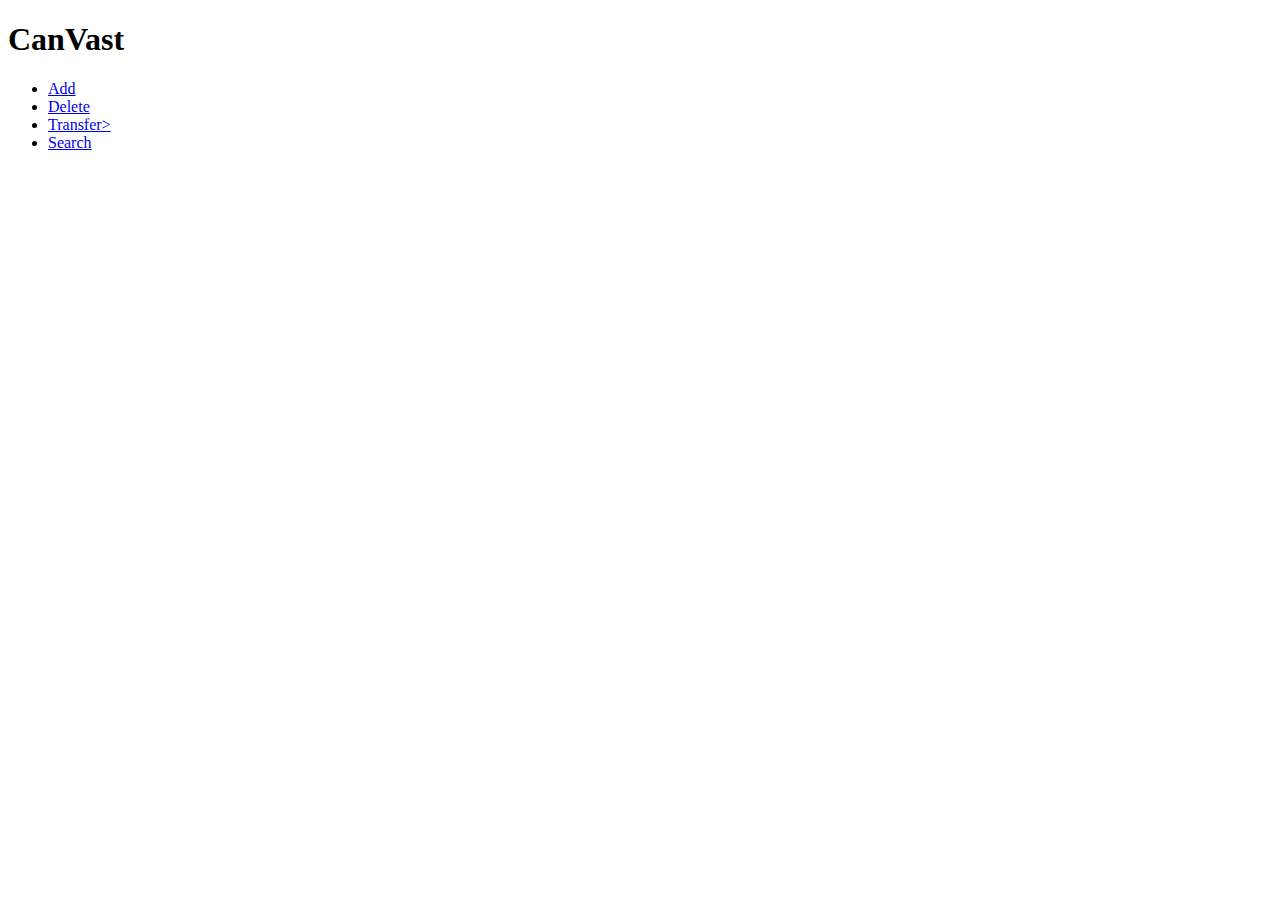
<file: docs/index.html>
<!DOCTYPE html>
<html>
<head>
<title>CanVast</title>
</head>

<body>
    <h1>CanVast</h1>
    <ul>
	    <li><a href="./add.html">Add</a></li>
	    <li><a href="./delete.html">Delete</a></li>
	    <li><a href="./transfer.html">Transfer></a></li>
	    <li><a href="./search.html">Search</a></li>
    </ul>
</body>

</html>
</file>
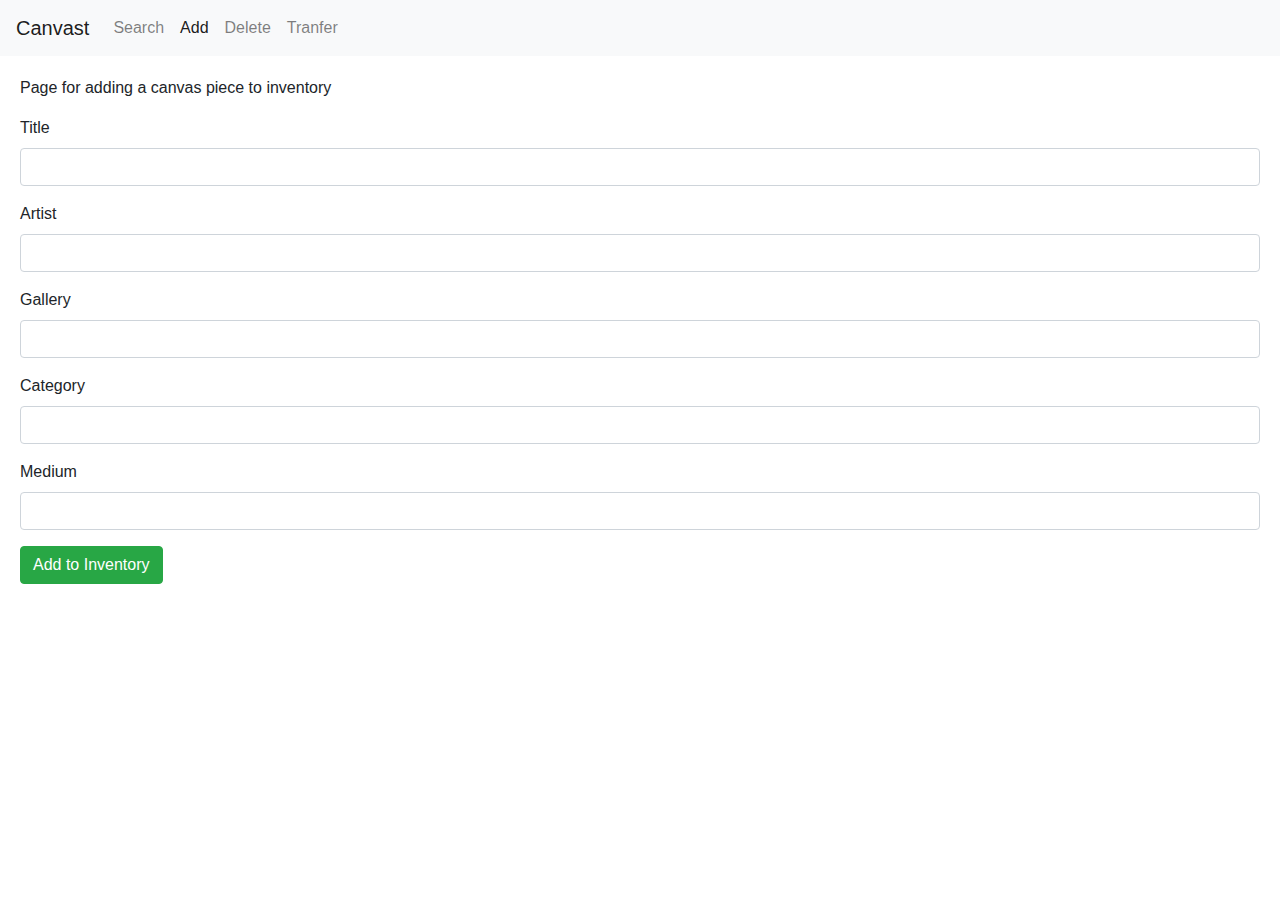
<file: docs/add_art.html>
<!DOCTYPE html>
<html>
<head>
    <title>CanVast</title>
    <link rel="stylesheet" href="https://stackpath.bootstrapcdn.com/bootstrap/4.3.1/css/bootstrap.min.css" integrity="sha384-ggOyR0iXCbMQv3Xipma34MD+dH/1fQ784/j6cY/iJTQUOhcWr7x9JvoRxT2MZw1T" crossorigin="anonymous">
    <link rel="stylesheet" href="main.css">
    <meta charset="utf-8">
    <meta name="viewport" content="width=device-width, initial-scale=1, shrink-to-fit=no">

</head>

<body>
    
    <nav class="navbar navbar-expand-lg navbar-light bg-light">
      <a class="navbar-brand" href="#">Canvast</a>
      <button class="navbar-toggler" type="button" data-toggle="collapse" data-target="#navbarNav" aria-controls="navbarNav" aria-expanded="false" aria-label="Toggle navigation">
        <span class="navbar-toggler-icon"></span>
      </button>
      <div class="collapse navbar-collapse" id="navbarNav">
        <ul class="navbar-nav">
          <li class="nav-item">
            <a class="nav-link" href="./index.html">Search</a>
          </li>
          <li class="nav-item active">
            <a class="nav-link" href="./add.html">Add <span class="sr-only">(current)</span></a>
          </li>
          <li class="nav-item">
            <a class="nav-link" href="./delete.html">Delete</a>
          </li>
          <li class="nav-item">
            <a class="nav-link" href="./transfer.html">Tranfer</a>
          </li>
        </ul>
      </div>
    </nav>
    
    <div class="page_module">
        <p>Page for adding a canvas piece to inventory</p>
        <form>
          <div class="form-group">
            <label for="exampleFormControlInput2">Title</label>
            <input type="email" class="form-control" id="exampleFormControlInput2" placeholder="">
          </div>
        </form>
        <form>
          <div class="form-group">
            <label for="exampleFormControlInput3">Artist</label>
            <input type="email" class="form-control" id="exampleFormControlInput3" placeholder="">
          </div>
        </form>
        <form>
          <div class="form-group">
            <label for="exampleFormControlInput4">Gallery</label>
            <input type="email" class="form-control" id="exampleFormControlInput4" placeholder="">
          </div>
        </form>
        <form>
          <div class="form-group">
            <label for="exampleFormControlInput5">Category</label>
            <input type="email" class="form-control" id="exampleFormControlInput5" placeholder="">
          </div>
        </form>
        <form>
          <div class="form-group">
            <label for="exampleFormControlInput6">Medium</label>
            <input type="email" class="form-control" id="exampleFormControlInput6" placeholder="">
          </div>
        </form>
        <button type="button" class="btn btn-success">Add to Inventory</button>
    </div>


    <script src="https://code.jquery.com/jquery-3.3.1.slim.min.js" integrity="sha384-q8i/X+965DzO0rT7abK41JStQIAqVgRVzpbzo5smXKp4YfRvH+8abtTE1Pi6jizo" crossorigin="anonymous"></script>
    <script src="https://cdnjs.cloudflare.com/ajax/libs/popper.js/1.14.7/umd/popper.min.js" integrity="sha384-UO2eT0CpHqdSJQ6hJty5KVphtPhzWj9WO1clHTMGa3JDZwrnQq4sF86dIHNDz0W1" crossorigin="anonymous"></script>
    <script src="https://stackpath.bootstrapcdn.com/bootstrap/4.3.1/js/bootstrap.min.js" integrity="sha384-JjSmVgyd0p3pXB1rRibZUAYoIIy6OrQ6VrjIEaFf/nJGzIxFDsf4x0xIM+B07jRM" crossorigin="anonymous"></script>
</body>

</html>
</file>
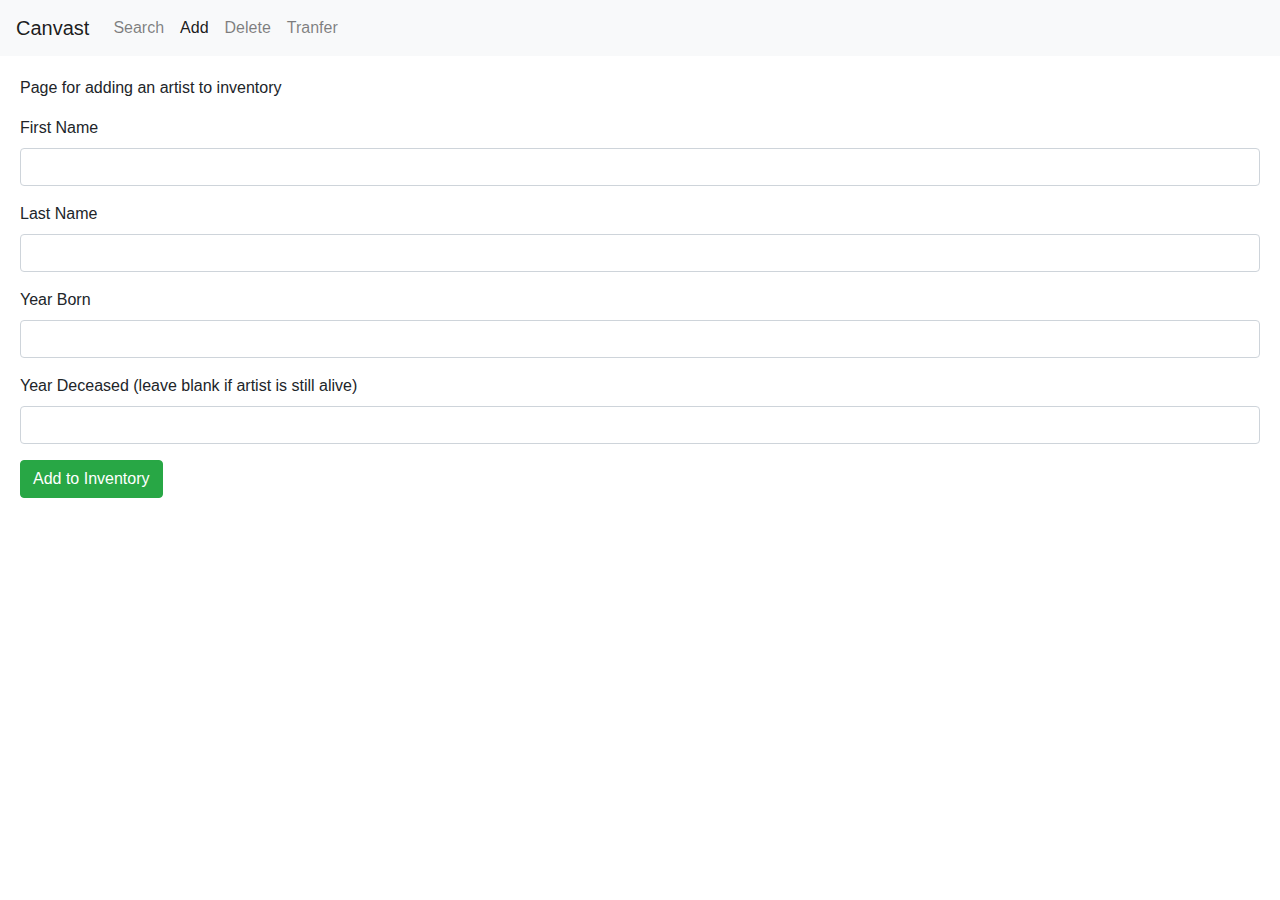
<file: docs/add_artist.html>
<!DOCTYPE html>
<html>
<head>
    <title>CanVast</title>
    <link rel="stylesheet" href="https://stackpath.bootstrapcdn.com/bootstrap/4.3.1/css/bootstrap.min.css" integrity="sha384-ggOyR0iXCbMQv3Xipma34MD+dH/1fQ784/j6cY/iJTQUOhcWr7x9JvoRxT2MZw1T" crossorigin="anonymous">
    <link rel="stylesheet" href="main.css">
    <meta charset="utf-8">
    <meta name="viewport" content="width=device-width, initial-scale=1, shrink-to-fit=no">

</head>

<body>
    
    <nav class="navbar navbar-expand-lg navbar-light bg-light">
      <a class="navbar-brand" href="#">Canvast</a>
      <button class="navbar-toggler" type="button" data-toggle="collapse" data-target="#navbarNav" aria-controls="navbarNav" aria-expanded="false" aria-label="Toggle navigation">
        <span class="navbar-toggler-icon"></span>
      </button>
      <div class="collapse navbar-collapse" id="navbarNav">
        <ul class="navbar-nav">
          <li class="nav-item">
            <a class="nav-link" href="./index.html">Search</a>
          </li>
          <li class="nav-item active">
            <a class="nav-link" href="./add.html">Add <span class="sr-only">(current)</span></a>
          </li>
          <li class="nav-item">
            <a class="nav-link" href="./delete.html">Delete</a>
          </li>
          <li class="nav-item">
            <a class="nav-link" href="./transfer.html">Tranfer</a>
          </li>
        </ul>
      </div>
    </nav>
    
    <div class="page_module">
        <p>Page for adding an artist to inventory</p>
        <form>
          <div class="form-group">
            <label for="exampleFormControlInput6">First Name</label>
            <input type="email" class="form-control" id="exampleFormControlInput6" placeholder="">
          </div>
        </form>
        <form>
          <div class="form-group">
            <label for="exampleFormControlInput6">Last Name</label>
            <input type="email" class="form-control" id="exampleFormControlInput6" placeholder="">
          </div>
        </form>
        <form>
          <div class="form-group">
            <label for="exampleFormControlInput6">Year Born</label>
            <input type="email" class="form-control" id="exampleFormControlInput6" placeholder="">
          </div>
        </form>
        <form>
          <div class="form-group">
            <label for="exampleFormControlInput6">Year Deceased (leave blank if artist is still alive)</label>
            <input type="email" class="form-control" id="exampleFormControlInput6" placeholder="">
          </div>
        </form>
        <button type="button" class="btn btn-success">Add to Inventory</button>
    </div>


    <script src="https://code.jquery.com/jquery-3.3.1.slim.min.js" integrity="sha384-q8i/X+965DzO0rT7abK41JStQIAqVgRVzpbzo5smXKp4YfRvH+8abtTE1Pi6jizo" crossorigin="anonymous"></script>
    <script src="https://cdnjs.cloudflare.com/ajax/libs/popper.js/1.14.7/umd/popper.min.js" integrity="sha384-UO2eT0CpHqdSJQ6hJty5KVphtPhzWj9WO1clHTMGa3JDZwrnQq4sF86dIHNDz0W1" crossorigin="anonymous"></script>
    <script src="https://stackpath.bootstrapcdn.com/bootstrap/4.3.1/js/bootstrap.min.js" integrity="sha384-JjSmVgyd0p3pXB1rRibZUAYoIIy6OrQ6VrjIEaFf/nJGzIxFDsf4x0xIM+B07jRM" crossorigin="anonymous"></script>
</body>

</html>
</file>
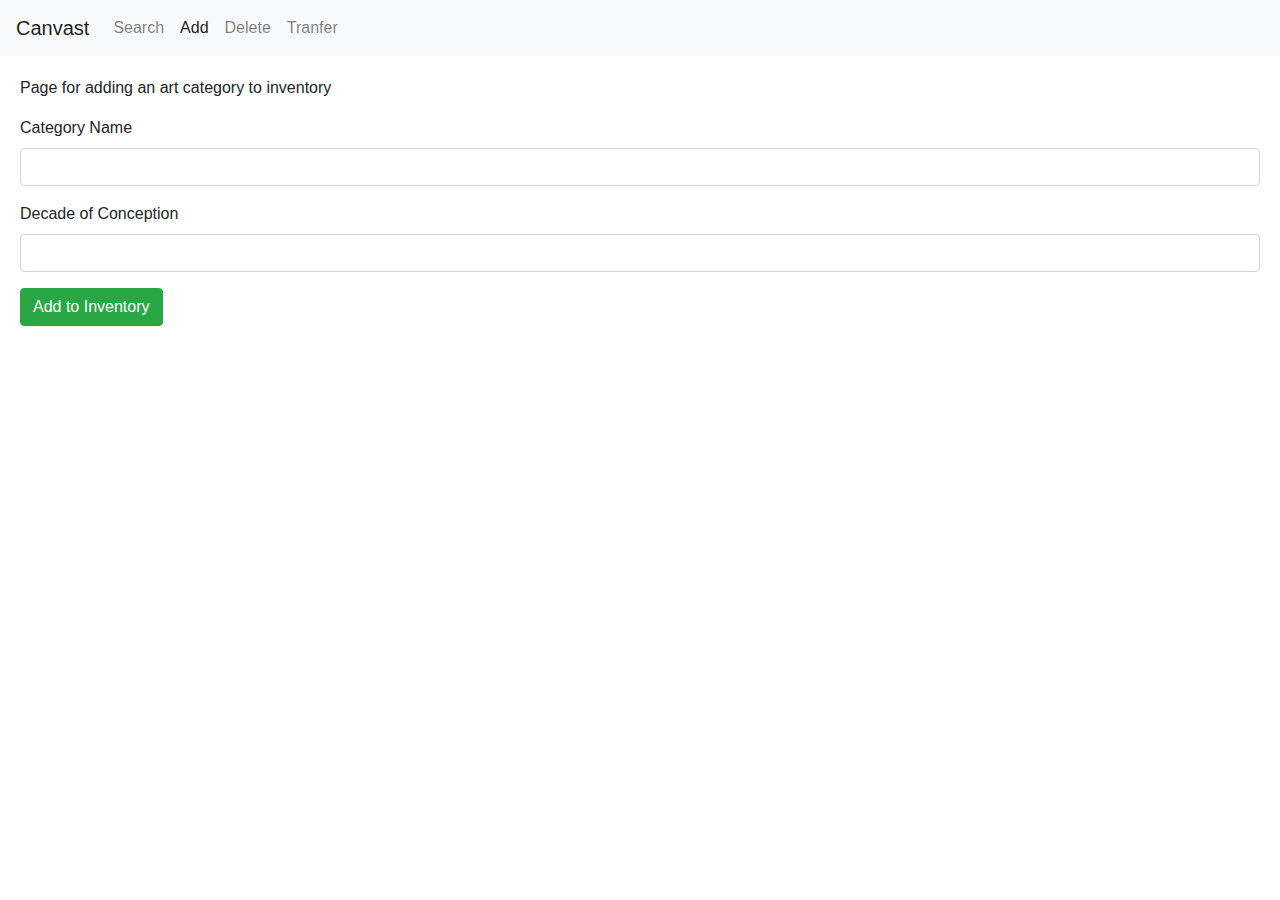
<file: docs/add_category.html>
<!DOCTYPE html>
<html>
<head>
    <title>CanVast</title>
    <link rel="stylesheet" href="https://stackpath.bootstrapcdn.com/bootstrap/4.3.1/css/bootstrap.min.css" integrity="sha384-ggOyR0iXCbMQv3Xipma34MD+dH/1fQ784/j6cY/iJTQUOhcWr7x9JvoRxT2MZw1T" crossorigin="anonymous">
    <link rel="stylesheet" href="main.css">
    <meta charset="utf-8">
    <meta name="viewport" content="width=device-width, initial-scale=1, shrink-to-fit=no">

</head>

<body>
    
    <nav class="navbar navbar-expand-lg navbar-light bg-light">
      <a class="navbar-brand" href="#">Canvast</a>
      <button class="navbar-toggler" type="button" data-toggle="collapse" data-target="#navbarNav" aria-controls="navbarNav" aria-expanded="false" aria-label="Toggle navigation">
        <span class="navbar-toggler-icon"></span>
      </button>
      <div class="collapse navbar-collapse" id="navbarNav">
        <ul class="navbar-nav">
          <li class="nav-item">
            <a class="nav-link" href="./index.html">Search</a>
          </li>
          <li class="nav-item active">
            <a class="nav-link" href="./add.html">Add <span class="sr-only">(current)</span></a>
          </li>
          <li class="nav-item">
            <a class="nav-link" href="./delete.html">Delete</a>
          </li>
          <li class="nav-item">
            <a class="nav-link" href="./transfer.html">Tranfer</a>
          </li>
        </ul>
      </div>
    </nav>
    
    <div class="page_module">
        <p>Page for adding an art category to inventory</p>
        <form>
          <div class="form-group">
            <label for="exampleFormControlInput2">Category Name</label>
            <input type="email" class="form-control" id="exampleFormControlInput2" placeholder="">
          </div>
        </form>
        <form>
          <div class="form-group">
            <label for="exampleFormControlInput2">Decade of Conception</label>
            <input type="email" class="form-control" id="exampleFormControlInput2" placeholder="">
          </div>
        </form>
        <button type="button" class="btn btn-success">Add to Inventory</button>
    </div>


    <script src="https://code.jquery.com/jquery-3.3.1.slim.min.js" integrity="sha384-q8i/X+965DzO0rT7abK41JStQIAqVgRVzpbzo5smXKp4YfRvH+8abtTE1Pi6jizo" crossorigin="anonymous"></script>
    <script src="https://cdnjs.cloudflare.com/ajax/libs/popper.js/1.14.7/umd/popper.min.js" integrity="sha384-UO2eT0CpHqdSJQ6hJty5KVphtPhzWj9WO1clHTMGa3JDZwrnQq4sF86dIHNDz0W1" crossorigin="anonymous"></script>
    <script src="https://stackpath.bootstrapcdn.com/bootstrap/4.3.1/js/bootstrap.min.js" integrity="sha384-JjSmVgyd0p3pXB1rRibZUAYoIIy6OrQ6VrjIEaFf/nJGzIxFDsf4x0xIM+B07jRM" crossorigin="anonymous"></script>
</body>

</html>
</file>
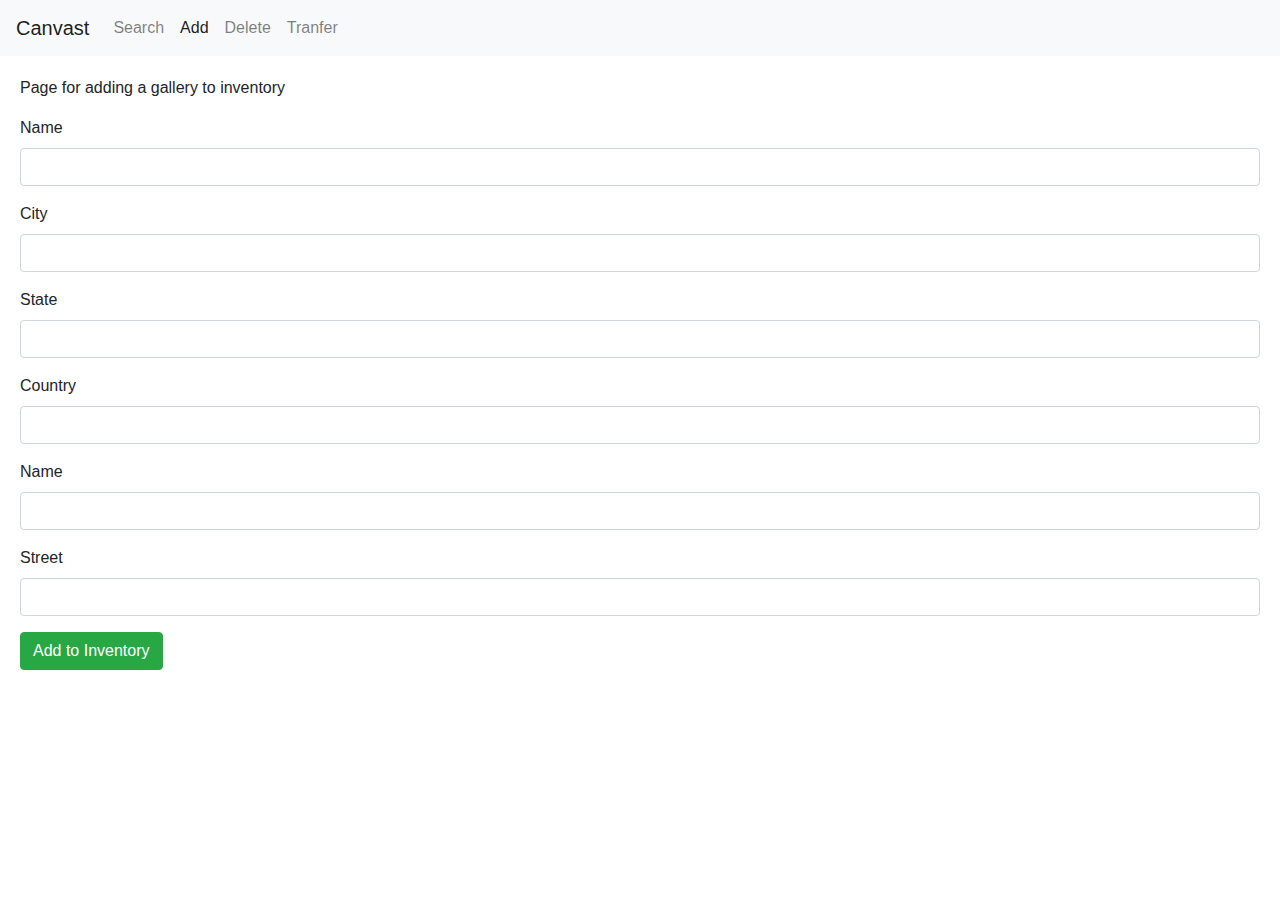
<file: docs/add_gallery.html>
<!DOCTYPE html>
<html>
<head>
    <title>CanVast</title>
    <link rel="stylesheet" href="https://stackpath.bootstrapcdn.com/bootstrap/4.3.1/css/bootstrap.min.css" integrity="sha384-ggOyR0iXCbMQv3Xipma34MD+dH/1fQ784/j6cY/iJTQUOhcWr7x9JvoRxT2MZw1T" crossorigin="anonymous">
    <link rel="stylesheet" href="main.css">
    <meta charset="utf-8">
    <meta name="viewport" content="width=device-width, initial-scale=1, shrink-to-fit=no">

</head>

<body>
    
    <nav class="navbar navbar-expand-lg navbar-light bg-light">
      <a class="navbar-brand" href="#">Canvast</a>
      <button class="navbar-toggler" type="button" data-toggle="collapse" data-target="#navbarNav" aria-controls="navbarNav" aria-expanded="false" aria-label="Toggle navigation">
        <span class="navbar-toggler-icon"></span>
      </button>
      <div class="collapse navbar-collapse" id="navbarNav">
        <ul class="navbar-nav">
          <li class="nav-item">
            <a class="nav-link" href="./index.html">Search</a>
          </li>
          <li class="nav-item active">
            <a class="nav-link" href="./add.html">Add <span class="sr-only">(current)</span></a>
          </li>
          <li class="nav-item">
            <a class="nav-link" href="./delete.html">Delete</a>
          </li>
          <li class="nav-item">
            <a class="nav-link" href="./transfer.html">Tranfer</a>
          </li>
        </ul>
      </div>
    </nav>
    
    <div class="page_module">
        <p>Page for adding a gallery to inventory</p>
        <form>
          <div class="form-group">
            <label for="exampleFormControlInput2">Name</label>
            <input type="email" class="form-control" id="exampleFormControlInput2" placeholder="">
          </div>
        </form>
        <form>
          <div class="form-group">
            <label for="exampleFormControlInput3">City</label>
            <input type="email" class="form-control" id="exampleFormControlInput3" placeholder="">
          </div>
        </form>
        <form>
          <div class="form-group">
            <label for="exampleFormControlInput4">State</label>
            <input type="email" class="form-control" id="exampleFormControlInput4" placeholder="">
          </div>
        </form>
        <form>
          <div class="form-group">
            <label for="exampleFormControlInput5">Country</label>
            <input type="email" class="form-control" id="exampleFormControlInput5" placeholder="">
          </div>
        </form>
        <form>
          <div class="form-group">
            <label for="exampleFormControlInput6">Name</label>
            <input type="email" class="form-control" id="exampleFormControlInput6" placeholder="">
          </div>
        </form>
        <form>
          <div class="form-group">
            <label for="exampleFormControlInput6">Street</label>
            <input type="email" class="form-control" id="exampleFormControlInput6" placeholder="">
          </div>
        </form>
        <button type="button" class="btn btn-success">Add to Inventory</button>
    </div>


    <script src="https://code.jquery.com/jquery-3.3.1.slim.min.js" integrity="sha384-q8i/X+965DzO0rT7abK41JStQIAqVgRVzpbzo5smXKp4YfRvH+8abtTE1Pi6jizo" crossorigin="anonymous"></script>
    <script src="https://cdnjs.cloudflare.com/ajax/libs/popper.js/1.14.7/umd/popper.min.js" integrity="sha384-UO2eT0CpHqdSJQ6hJty5KVphtPhzWj9WO1clHTMGa3JDZwrnQq4sF86dIHNDz0W1" crossorigin="anonymous"></script>
    <script src="https://stackpath.bootstrapcdn.com/bootstrap/4.3.1/js/bootstrap.min.js" integrity="sha384-JjSmVgyd0p3pXB1rRibZUAYoIIy6OrQ6VrjIEaFf/nJGzIxFDsf4x0xIM+B07jRM" crossorigin="anonymous"></script>
</body>

</html>
</file>
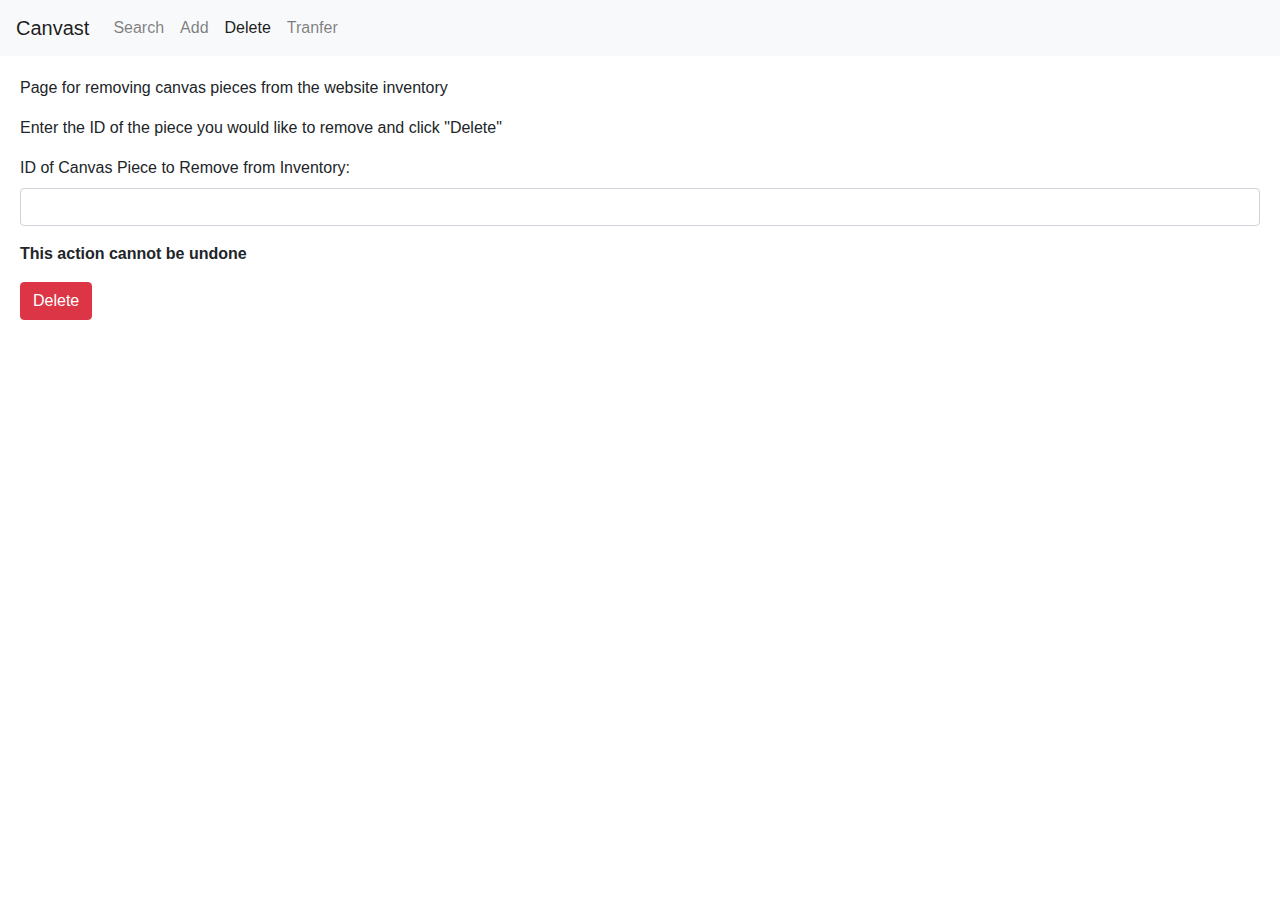
<file: docs/delete.html>
<!DOCTYPE html>
<html>
<head>
    <title>CanVast</title>
    <link rel="stylesheet" href="https://stackpath.bootstrapcdn.com/bootstrap/4.3.1/css/bootstrap.min.css" integrity="sha384-ggOyR0iXCbMQv3Xipma34MD+dH/1fQ784/j6cY/iJTQUOhcWr7x9JvoRxT2MZw1T" crossorigin="anonymous">
    <link rel="stylesheet" href="main.css">
    <meta charset="utf-8">
    <meta name="viewport" content="width=device-width, initial-scale=1, shrink-to-fit=no">

</head>

<body>
    
    <nav class="navbar navbar-expand-lg navbar-light bg-light">
      <a class="navbar-brand" href="#">Canvast</a>
      <button class="navbar-toggler" type="button" data-toggle="collapse" data-target="#navbarNav" aria-controls="navbarNav" aria-expanded="false" aria-label="Toggle navigation">
        <span class="navbar-toggler-icon"></span>
      </button>
      <div class="collapse navbar-collapse" id="navbarNav">
        <ul class="navbar-nav">
          <li class="nav-item">
            <a class="nav-link" href="./index.html">Search</a>
          </li>
          <li class="nav-item">
            <a class="nav-link" href="./add.html">Add</a>
          </li>
          <li class="nav-item active">
            <a class="nav-link" href="./delete.html">Delete <span class="sr-only">(current)</span></a>
          </li>
          <li class="nav-item">
            <a class="nav-link" href="./transfer.html">Tranfer</a>
          </li>
        </ul>
      </div>
    </nav>
    
    
    
    
    <div class="page_module">
        <p>Page for removing canvas pieces from the website inventory</p>
        <p>Enter the ID of the piece you would like to remove and click "Delete"</p>
        <form>
          <div class="form-group">
            <label for="exampleFormControlInput1">ID of Canvas Piece to Remove from Inventory:</label>
            <input type="email" class="form-control" id="exampleFormControlInput1" placeholder="">
          </div>
        </form>
        <p><b>This action cannot be undone</b></p>
        <button type="button" class="btn btn-danger">Delete</button>
    </div>


    <script src="https://code.jquery.com/jquery-3.3.1.slim.min.js" integrity="sha384-q8i/X+965DzO0rT7abK41JStQIAqVgRVzpbzo5smXKp4YfRvH+8abtTE1Pi6jizo" crossorigin="anonymous"></script>
    <script src="https://cdnjs.cloudflare.com/ajax/libs/popper.js/1.14.7/umd/popper.min.js" integrity="sha384-UO2eT0CpHqdSJQ6hJty5KVphtPhzWj9WO1clHTMGa3JDZwrnQq4sF86dIHNDz0W1" crossorigin="anonymous"></script>
    <script src="https://stackpath.bootstrapcdn.com/bootstrap/4.3.1/js/bootstrap.min.js" integrity="sha384-JjSmVgyd0p3pXB1rRibZUAYoIIy6OrQ6VrjIEaFf/nJGzIxFDsf4x0xIM+B07jRM" crossorigin="anonymous"></script>
</body>

</html>
</file>
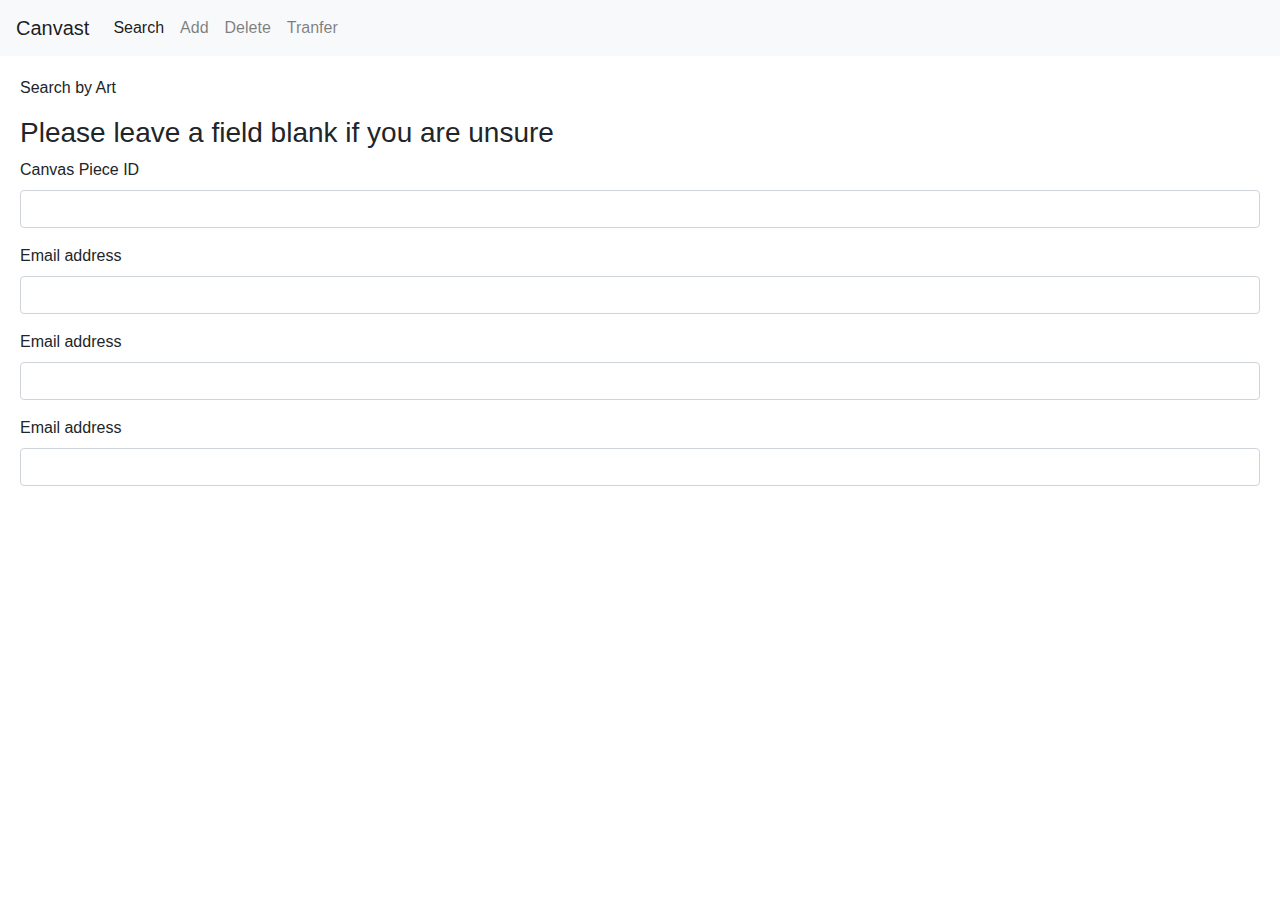
<file: docs/search_art.html>
<!DOCTYPE html>
<html>
<head>
    <title>CanVast</title>
    <link rel="stylesheet" href="https://stackpath.bootstrapcdn.com/bootstrap/4.3.1/css/bootstrap.min.css" integrity="sha384-ggOyR0iXCbMQv3Xipma34MD+dH/1fQ784/j6cY/iJTQUOhcWr7x9JvoRxT2MZw1T" crossorigin="anonymous">
    <link rel="stylesheet" href="main.css">
    <meta charset="utf-8">
    <meta name="viewport" content="width=device-width, initial-scale=1, shrink-to-fit=no">

</head>

<body>
    <nav class="navbar navbar-expand-lg navbar-light bg-light">
      <a class="navbar-brand" href="#">Canvast</a>
      <button class="navbar-toggler" type="button" data-toggle="collapse" data-target="#navbarNav" aria-controls="navbarNav" aria-expanded="false" aria-label="Toggle navigation">
        <span class="navbar-toggler-icon"></span>
      </button>
      <div class="collapse navbar-collapse" id="navbarNav">
        <ul class="navbar-nav">
          <li class="nav-item active">
            <a class="nav-link" href="./search.html">Search <span class="sr-only">(current)</span></a>
          </li>
          <li class="nav-item">
            <a class="nav-link" href="./add.html">Add</a>
          </li>
          <li class="nav-item">
            <a class="nav-link" href="./delete.html">Delete</a>
          </li>
          <li class="nav-item">
            <a class="nav-link" href="./transfer.html">Tranfer</a>
          </li>
        </ul>
      </div>
    </nav>
    
    <div class="page_module">
        <p>Search by Art</p>
        <h3>Please leave a field blank if you are unsure</h3>
        <form>
          <div class="form-group">
            <label for="exampleFormControlInput1">Canvas Piece ID</label>
            <input type="text" class="form-control" id="exampleFormControlInput1" placeholder="">
          </div>
        </form>
        <form>
          <div class="form-group">
            <label for="exampleFormControlInput2">Email address</label>
            <input type="email" class="form-control" id="exampleFormControlInput2" placeholder="">
          </div>
        </form>
        <form>
          <div class="form-group">
            <label for="exampleFormControlInput3">Email address</label>
            <input type="email" class="form-control" id="exampleFormControlInput3" placeholder="">
          </div>
        </form>
        <form>
          <div class="form-group">
            <label for="exampleFormControlInput1">Email address</label>
            <input type="email" class="form-control" id="exampleFormControlInput1" placeholder="">
          </div>
        </form>
    </div>


    <script src="https://code.jquery.com/jquery-3.3.1.slim.min.js" integrity="sha384-q8i/X+965DzO0rT7abK41JStQIAqVgRVzpbzo5smXKp4YfRvH+8abtTE1Pi6jizo" crossorigin="anonymous"></script>
    <script src="https://cdnjs.cloudflare.com/ajax/libs/popper.js/1.14.7/umd/popper.min.js" integrity="sha384-UO2eT0CpHqdSJQ6hJty5KVphtPhzWj9WO1clHTMGa3JDZwrnQq4sF86dIHNDz0W1" crossorigin="anonymous"></script>
    <script src="https://stackpath.bootstrapcdn.com/bootstrap/4.3.1/js/bootstrap.min.js" integrity="sha384-JjSmVgyd0p3pXB1rRibZUAYoIIy6OrQ6VrjIEaFf/nJGzIxFDsf4x0xIM+B07jRM" crossorigin="anonymous"></script>
</body>

</html>
</file>
<file: docs/main.css>
.page_module {
    padding: 20px;
    /* background-color: chartreuse;*/
}
</file>
